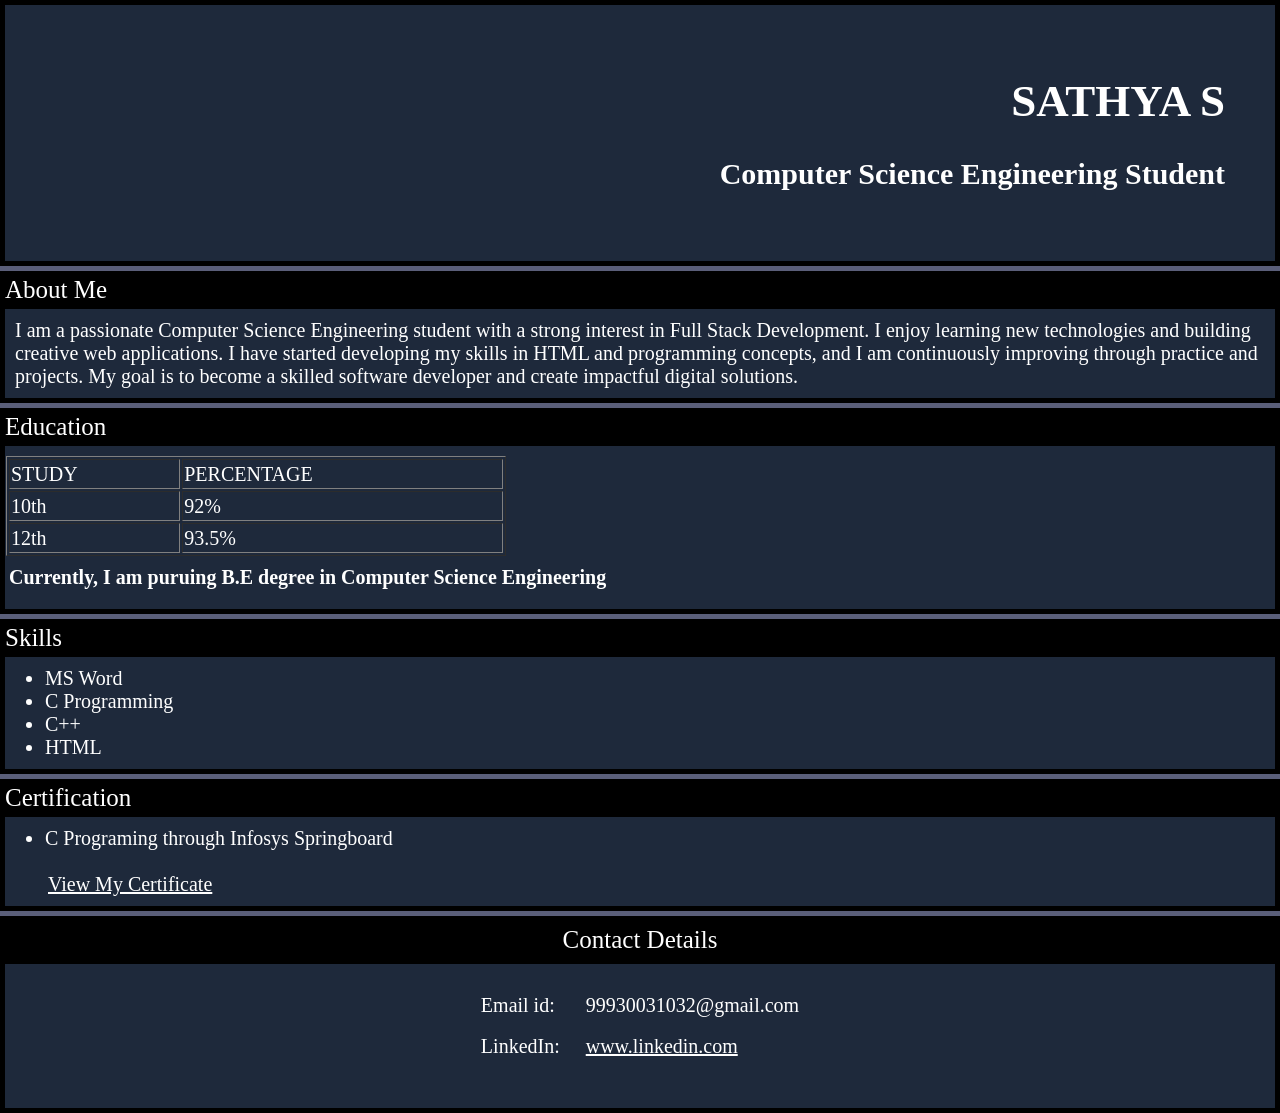
<file: index.html>
<!DOCTYPE html>

<head>
    <title>
        portfolio
    </title>
    <meta name="viewport" content="width=device-width,initial-scale=1.0">
    <link rel="stylesheet" href="project.css">
</head>

<body>

    <nav>
        <h1>SATHYA S</h1>
        <h3>Computer Science Engineering Student</h3>
    </nav>
    <div class="aboutme">
        About Me
    </div>
    <p>
        I am a passionate Computer Science Engineering student with a strong interest in Full Stack Development. I enjoy
        learning new technologies and building creative web applications. I have started developing my skills in HTML
        and programming concepts, and I am continuously improving through practice and projects. My goal is to become a
        skilled software developer and create impactful digital solutions.
    </p>
    <div class="education">Education</div>
    <div class="box">
        <form>
            <table border="1" style="width: 500px; height: 100px;">
                <tr>
                    <td>STUDY</td>
                    <td>PERCENTAGE</td>
                </tr>
                <tr>
                    <td>10th</td>
                    <td>92%</td>
                </tr>
                <tr>
                    <td>12th</td>
                    <td>93.5%</td>
                </tr>
            </table>
        </form>
        <h3>Currently, I am puruing B.E degree in Computer Science Engineering</h3>
    </div>
    <div class="skill">
        Skills
    </div>
    <ul>
        <li>MS Word</li>
        <li>C Programming</li>
        <li>C++</li>
        <li>HTML</li>
    </ul>
    <div class="certification">
        Certification
    </div>
    <div class="point">
        <ul class="list">
            <li>C Programing through Infosys Springboard</li><br>
            <a href="https://drive.google.com/file/d/1kyg7QoJEvysDrsq2h66dGnHFmCcpNv69/view?usp=drivesdk">View My
                Certificate</a>
        </ul>
    </div>
    <div class="contact">
            Contact Details</div>
     <div class="details">   
            <form>
                <table>
                    <tr>
                        <td>Email id: </td>
                        <td> 99930031032@gmail.com</td>
                    </tr>
                    <tr>
                        <td>LinkedIn: </td>
                        <td><a
                                href="https://www.linkedin.com/in/sathyas-28abcd?utm_source=share_via&utm_content=profile&utm_medium=member_android">
                                www.linkedin.com</a></td>
                    </tr>
                </table>
            </form>
    </div>
    </div>
</body>
</file>
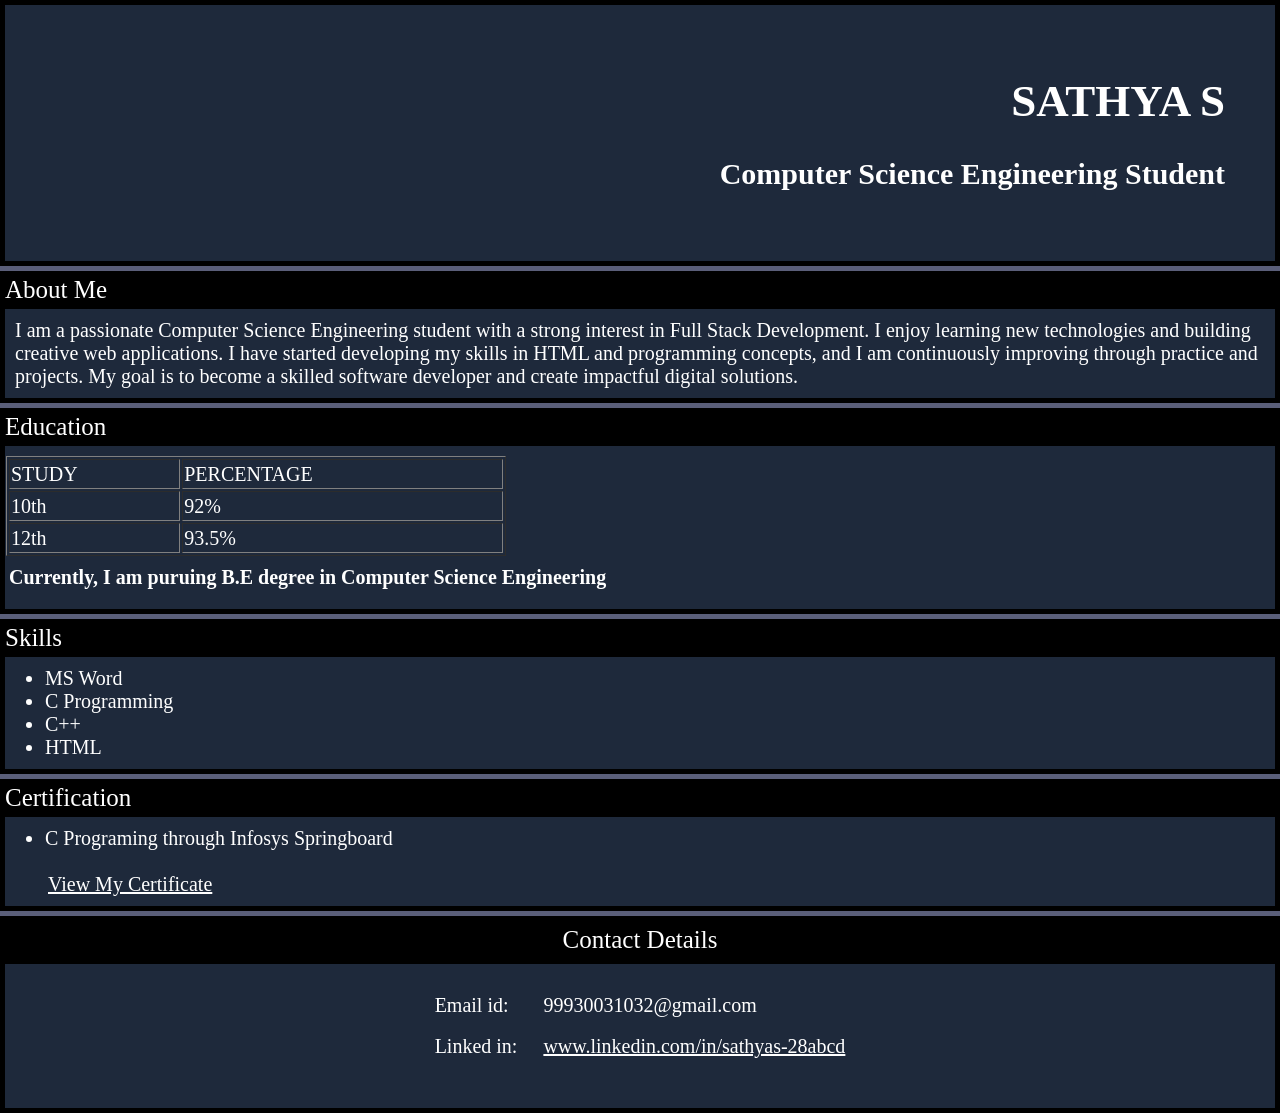
<file: index.html.html>
<!DOCTYPE html>
<head>
    <title>
        portfolio
    </title>
</head>
<body>
    <link rel="stylesheet" href="project.css">
    <nav>
        <h1>SATHYA S</h1>
        <h3>Computer Science Engineering Student</h3>
    </nav>
    <div class="aboutme">
        About Me
    </div>
     <p>
            I am a passionate Computer Science Engineering student with a strong interest in Full Stack Development. I enjoy learning new technologies and building creative web applications. I have started developing my skills in HTML and programming concepts, and I am continuously improving through practice and projects. My goal is to become a skilled software developer and create impactful digital solutions.
     </p>
     <div class="education">Education</div>
     <div class="box">
        <form>
            <table border="1" style="width: 500px; height: 100px;" >
                <tr>
                    <td>STUDY</td> <td>PERCENTAGE</td>
                </tr>
                <tr>
                    <td>10th</td> <td>92%</td>
                </tr>
                <tr>
                    <td>12th</td> <td>93.5%</td>
                </tr>
            </table>
        </form>
        <h3>Currently, I am puruing B.E degree in Computer Science Engineering</h3>
     </div>
     <div class="skill">
        Skills
    </div>
    <ul>
            <li>MS Word</li>
            <li>C Programming</li>
            <li>C++</li>
            <li>HTML</li>
    </ul>
    <div class="certification">
        Certification
    </div>
    <div class="point">
        <ul class="list">
            <li>C Programing through Infosys Springboard</li><br>
            <a href="https://drive.google.com/file/d/1kyg7QoJEvysDrsq2h66dGnHFmCcpNv69/view?usp=drivesdk">View My Certificate</a>
        </ul>
    </div>
    <div class="contact">
        Contact Details</div>
    <div class="details">   
        <form>
        <table>
            <tr>
                <td>Email id: </td> <td> 99930031032@gmail.com</td>
            </tr>
            <tr>
                <td>Linked in: </td> <td><a href="https://www.linkedin.com/in/sathyas-28abcd?utm_source=share_via&utm_content=profile&utm_medium=member_android"> www.linkedin.com/in/sathyas-28abcd</a></td>
            </tr>
        </table>
        </form>
    </div>
</body>
</file>
<file: project.css>
* {
    margin: 0;
    box-sizing:border-box;
}

body {
    background-color: rgb(90, 94, 121);

}

nav {
    background-color: #1e293b;
    color: white;
    text-align: right;
    border-width: 5px;
    border-color: black;
    border-style: solid;
    display:flex;
    flex-direction:column;
    justify-content:center;
    align-items:flex-end;
    

}

h1 {
    font-size: 45px;
    padding-top: 70px;
    padding-bottom: 30px;
    padding-right: 50px;
    
    

}

h3 {
    font-size: 30px;
    padding-bottom: 70px;
    padding-right: 50px;
}

.aboutme {
    background-color: #000000;
    color: white;
    margin-top: 5px;
    font-size: 25px;
    padding-top: 5px;
    padding-bottom: 5px;
    padding-left: 5px;
}

p {
    background-color: #1e293b;
    color: white;
    font-size: 20px;
    padding-top: 10px;
    padding-bottom: 10px;
    border-color: black;
    border-width: 5px;
    border-style: solid;
    border-top: 0;
    padding-left: 10px;
}

.education {
    background-color: #000000;
    color: white;
    margin-top: 5px;
    font-size: 25px;
    padding-top: 5px;
    padding-bottom: 5px;
    padding-left: 5px;
}

.box {
    background-color: #1e293b;
    color: white;
    font-size: 20px;
    padding-top: 10px;
    padding-left: 1px;
    padding-bottom: 10px;
    border-color: black;
    border-width: 5px;
    border-style: solid;
    border-top: 0;
}

.box h3 {
    padding-top: 10px;
    padding-left: 3px;
    padding-bottom: 10px;
    font-size: 20px;
}

.box:hover {
    transform: scale(1.02)
}

.skill {
    background-color: #000000;
    color: white;
    margin-top: 5px;
    font-size: 25px;
    padding-top: 5px;
    padding-bottom: 5px;
    padding-left: 5px;
}

ul {
    background-color: #1e293b;
    color: white;
    font-size: 20px;
    padding-top: 10px;
    padding-bottom: 10px;
    border-color: black;
    border-width: 5px;
    border-style: solid;
    border-top: 0;
    padding-right: 10px;
}

.certification {
    background-color: #000000;
    color: white;
    margin-top: 5px;
    font-size: 25px;
    padding-top: 5px;
    padding-bottom: 5px;
    padding-left: 5px;
}

.point list {
    background-color: #1e293b;
    color: white;
    font-size: 20px;
    padding-top: 10px;
    padding-bottom: 10px;
    border-color: black;
    border-width: 5px;
    border-style: solid;
    border-top: 0;
    padding-right: 10px;
}

.point a {
    padding-top: 10px;
    padding-left: 3px;
    padding-bottom: 10px;
    font-size: 20px;
    color: white;
}

a:hover {
    color: brown;
}

.contact {
    background-color: rgb(0, 0, 0);
    color: white;
    margin-top: 5px;
    font-size: 25px;
    padding-top: 5px;
    padding-bottom: 5px;
    
    border-color: black;
    border-width: 5px;
    border-style: solid;
     display:grid;
    place-items:center;
   
    text-align: center;
    
    
}

.details{
    background-color: #1e293b;
    color: white;
    font-size: 20px;
    padding-top: 20px;
    padding-bottom: 40px;
    border-color: black;
    border-width: 5px;
    border-style: solid;
    border-top: 0;
    
     display:grid;
    place-items:center;
    
}
.dtails table{
    margin:0;
}
.details td{
    padding:8px 12px;
    
}
.details a {
    color: white;
}

a:hover {
    color: brown;
}
</file>
